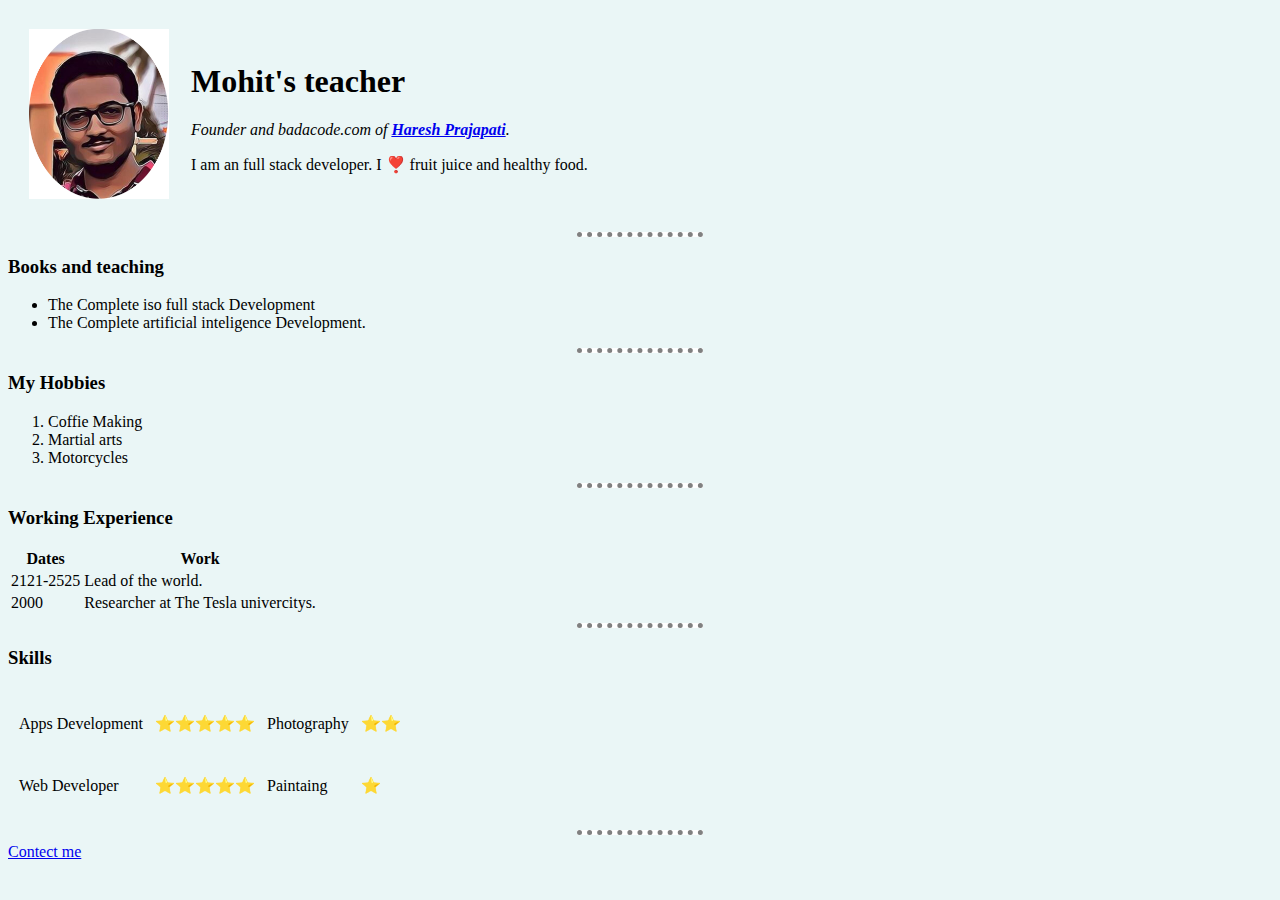
<file: index.html>
<!DOCTYPE html>
<html lang="en">
  <head>
    <meta charset="UTF-8" />
    <meta name="viewport" content="width=device-width, initial-scale=1.0" />
    <link rel="stylesheet" href="css\style.css" />
    <title>www.mohit.com</title>
  </head>
  <body>
    <table cellspacing="20">
      <tr>
        <td><img src="images\hm.jpg" alt="Pics of author" width="140px" /></td>
        <td>
          <h1>Mohit's teacher</h1>
          <p>
            <em
              >Founder and badacode.com of
              <strong><a href="#"> Haresh Prajapati</a></strong
              >.</em
            >
          </p>
          <p>
            I am an full stack developer. I ❣️ fruit juice and healthy food.
          </p>
        </td>
      </tr>
    </table>

    <hr />
    <h3>Books and teaching</h3>
    <ul>
      <li>The Complete iso full stack Development</li>
      <li>The Complete artificial inteligence Development.</li>
    </ul>
    <hr />

    <h3>My Hobbies</h3>
    <ol>
      <li>Coffie Making</li>
      <li>Martial arts</li>
      <li>Motorcycles</li>
    </ol>
    <hr />

    <h3>Working Experience</h3>
    <table>
      <thead>
        <tr>
          <th>Dates</th>
          <th>Work</th>
        </tr>
      </thead>
      <tbody>
        <tr>
          <td>2121-2525</td>
          <td>Lead of the world.</td>
        </tr>
        <tr>
          <td>2000</td>
          <td>Researcher at The Tesla univercitys.</td>
        </tr>
      </tbody>
    </table>
    <hr />

    <h3>Skills</h3>
    <table cellspacing="10px">
      <tr>
        <td><p>Apps Development</p></td>
        <td>⭐⭐⭐⭐⭐</td>
        <td><p>Photography</p></td>
        <td>⭐⭐</td>
      </tr>
      <tr>
        <td><p>Web Developer</p></td>
        <td>⭐⭐⭐⭐⭐</td>
        <td><p>Paintaing</p></td>
        <td>⭐</td>
      </tr>
    </table>

    <hr />
    <a href="contect-me.html">Contect me</a>
  </body>
</html>
</file>
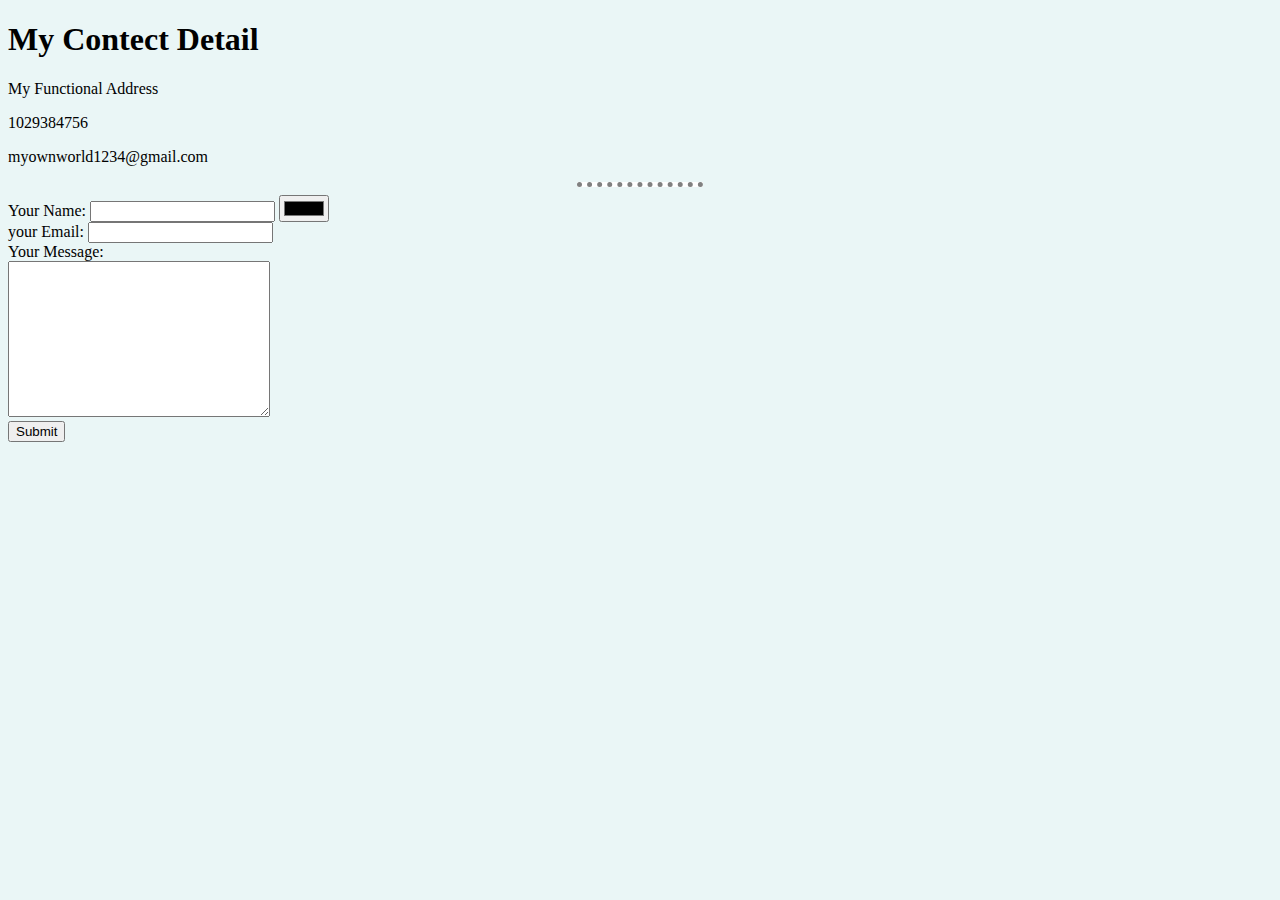
<file: contect-me.html>
<!DOCTYPE html>
<html lang="en">
  <head>
    <meta charset="UTF-8" />
    <meta name="viewport" content="width=device-width, initial-scale=1.0" />
    <title>Contect-me</title>
    <link rel="stylesheet" href="css\style.css" />
  </head>
  <body>
    <h1>My Contect Detail</h1>
    <p>My Functional Address</p>
    <p>1029384756</p>
    <p>myownworld1234@gmail.com</p>
    <hr />

    <form
      enctype="text/plain"
      action="mailto:mohitmistry1758@gmail.com"
      method="POST"
    >
      <label>Your Name: </label>
      <input type="text" name="Your Name " value="" />
      <input type="color" />
      <br />
      <label>your Email: </label>
      <input name="Your Email " type="email" />
      <br />
      <label>Your Message:</label><br />
      <textarea name="Your Message " rows="10" cols="30"></textarea><br />
      <input type="submit" name="" />
    </form>
  </body>
</html>
</file>
